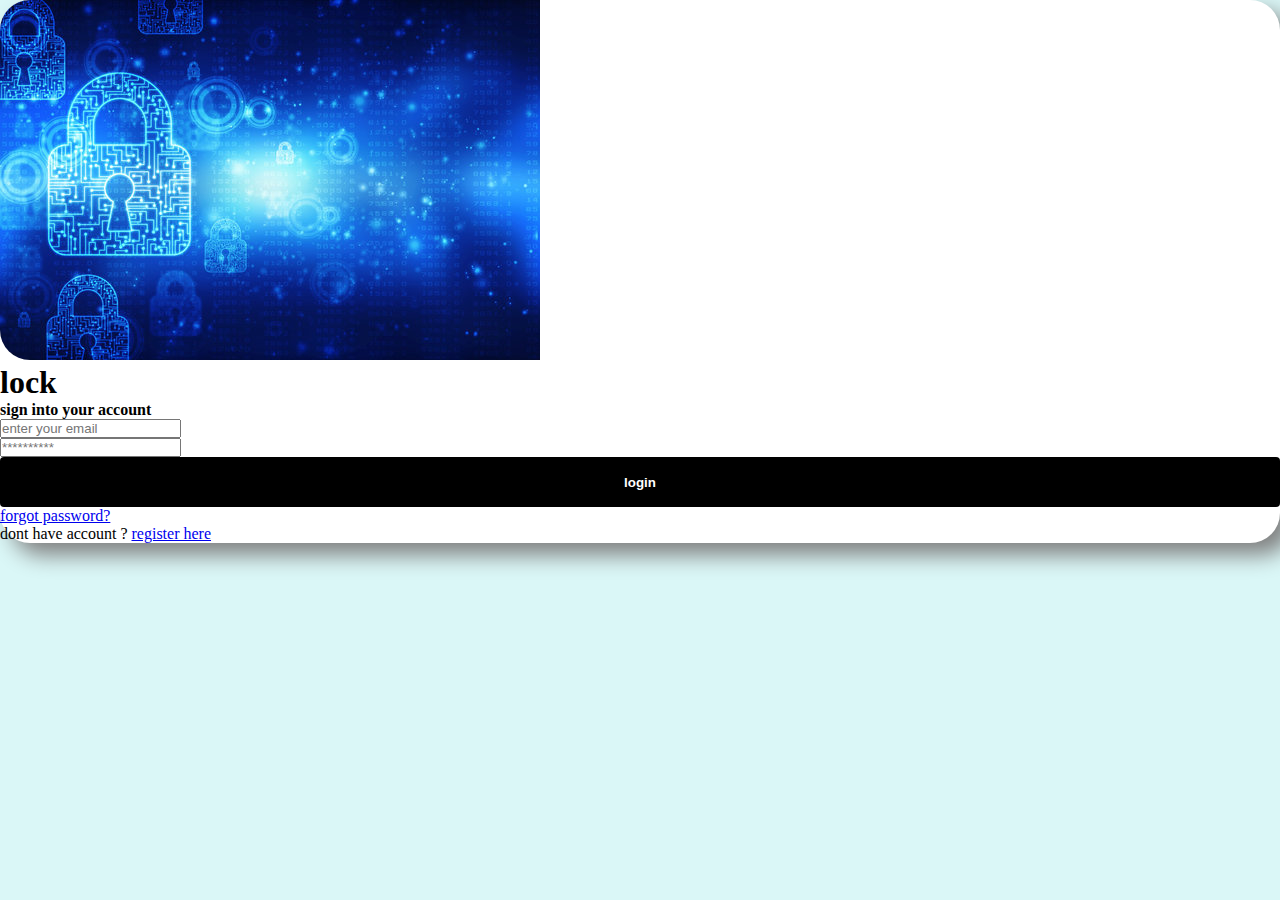
<file: index.html>
<!DOCTYPE html>
<html lang="en">
<head>
    <meta charset="UTF-8">
    <meta http-equiv="X-UA-Compatible" content="IE=edge">
    <meta name="viewport" content="width=device-width, initial-scale=1.0">
    <title>login page</title>
    <link href="https://cdn.jsdelivr.net/npm/bootstrap@5.2.3/dist/css/bootstrap.min.css" rel="stylesheet" integrity="sha384-rbsA2VBKQhggwzxH7pPCaAqO46MgnOM80zW1RWuH61DGLwZJEdK2Kadq2F9CUG65" crossorigin="anonymous">
    <link rel="stylesheet" href="style.css">
</head>
<body>
    <section class="form my-4 mx-5">
        <div class="container">
            <div class="row no-gutters">
                <div class="col-lg-5">
                    <img src="images/login.jpg" alt="lock" class="img-fluid">
                </div>
                <div class="col-lg-7">
                    <h1 class="logo"alt="">lock</h1>
                    <h4>sign into your account</h4>
                    <form action="form">
                        <div class="form-row">
                            <div class="col-lg-7">
                                <input type="email" placeholder="enter your email"name="email" class="form-control my-3 p-4">
                            </div>
                        <div class="form-row">
                            <div class="col-lg-7">
                                <input type="password" placeholder="**********"name="email" class="form-control my-3 p-4">
                            </div>
                        <div class="form-row">
                            <div class="col-lg-7">
                              <button id="sign-up"type="button" class="btn1 mt-3 mb-5">login</button>
                            </div>
                        </div>
                        <a href="http://">forgot password?</a>
                        <p>dont have account ? <a href="registration.html">register here</a></p>
                    </form>
                </div>
            </div>
        </div>
    </section>
 
    <script src="https://cdn.jsdelivr.net/npm/@popperjs/core@2.11.6/dist/umd/popper.min.js" integrity="sha384-oBqDVmMz9ATKxIep9tiCxS/Z9fNfEXiDAYTujMAeBAsjFuCZSmKbSSUnQlmh/jp3" crossorigin="anonymous"></script>
<script src="https://cdn.jsdelivr.net/npm/bootstrap@5.2.3/dist/js/bootstrap.min.js" integrity="sha384-cuYeSxntonz0PPNlHhBs68uyIAVpIIOZZ5JqeqvYYIcEL727kskC66kF92t6Xl2V" crossorigin="anonymous"></script>
</body>
</html>
</file>
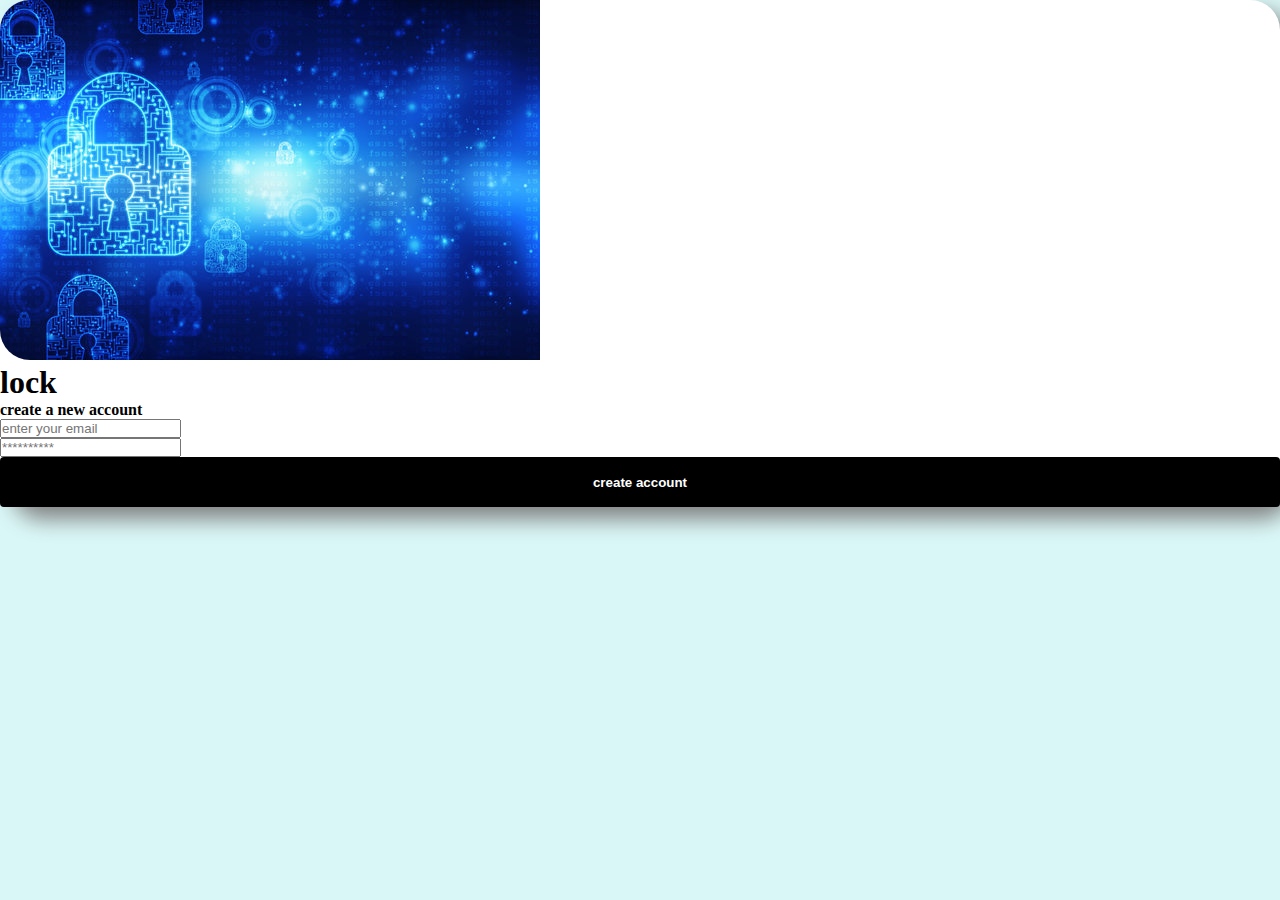
<file: registration.html>
<!DOCTYPE html>
<html lang="en">
<head>
    <meta charset="UTF-8">
    <meta http-equiv="X-UA-Compatible" content="IE=edge">
    <meta name="viewport" content="width=device-width, initial-scale=1.0">
    <title>registration page</title>
    <link href="https://cdn.jsdelivr.net/npm/bootstrap@5.2.3/dist/css/bootstrap.min.css" rel="stylesheet" integrity="sha384-rbsA2VBKQhggwzxH7pPCaAqO46MgnOM80zW1RWuH61DGLwZJEdK2Kadq2F9CUG65" crossorigin="anonymous">
    <link rel="stylesheet" href="style.css">
</head>
<body>
    <section class="form my-4 mx-5">
        <div class="container">
            <div class="row no-gutters">
                <div class="col-lg-5">
                    <img src="images/login.jpg" alt="lock" class="img-fluid">
                </div>
                <div class="col-lg-7">
                    <h1 class=""font-weight-bold alt="">lock</h1>
                    <h4>create a new account</h4>
                    <form action="form">
                        <div class="form-row">
                            <div class="col-lg-7">
                                <input type="email" placeholder="enter your email"name="email" class="form-control my-3 p-4">
                            </div>
                        <div class="form-row">
                            <div class="col-lg-7">
                                <input type="password" placeholder="**********"name="email" class="form-control my-3 p-4">
                            </div>
                        <div class="form-row">
                            <div class="col-lg-7">
                              <button type="button" class="btn1 mt-3 mb-5">create account</button>
                            </div>
                        </div>
                       
                    </form>
                </div>
            </div>
        </div>
    </section>
 
    <script src="https://cdn.jsdelivr.net/npm/@popperjs/core@2.11.6/dist/umd/popper.min.js" integrity="sha384-oBqDVmMz9ATKxIep9tiCxS/Z9fNfEXiDAYTujMAeBAsjFuCZSmKbSSUnQlmh/jp3" crossorigin="anonymous"></script>
<script src="https://cdn.jsdelivr.net/npm/bootstrap@5.2.3/dist/js/bootstrap.min.js" integrity="sha384-cuYeSxntonz0PPNlHhBs68uyIAVpIIOZZ5JqeqvYYIcEL727kskC66kF92t6Xl2V" crossorigin="anonymous"></script>
</body>
</html>
</file>
<file: style.css>
*{
    padding: 0;
    margin: 0;
    box-sizing: border-box;
}
body{
    background: rgb(218, 247, 247);
}
.row{
    background-color: white;
   border-radius: 30px;
   box-shadow: 12px 12px 22px gray;
}
img{
    border-top-left-radius:30px;
    border-bottom-left-radius: 30px;
}
.btn1{
    border: none;
    outline:none;
    height: 50px;
    width: 100%;
    background-color: black;
    color:white;
    border-radius: 4px;
    font-weight: bold;
}.btn1:hover{
    background-color: white;
    border:1px solid;
    color: black;
}
</file>
